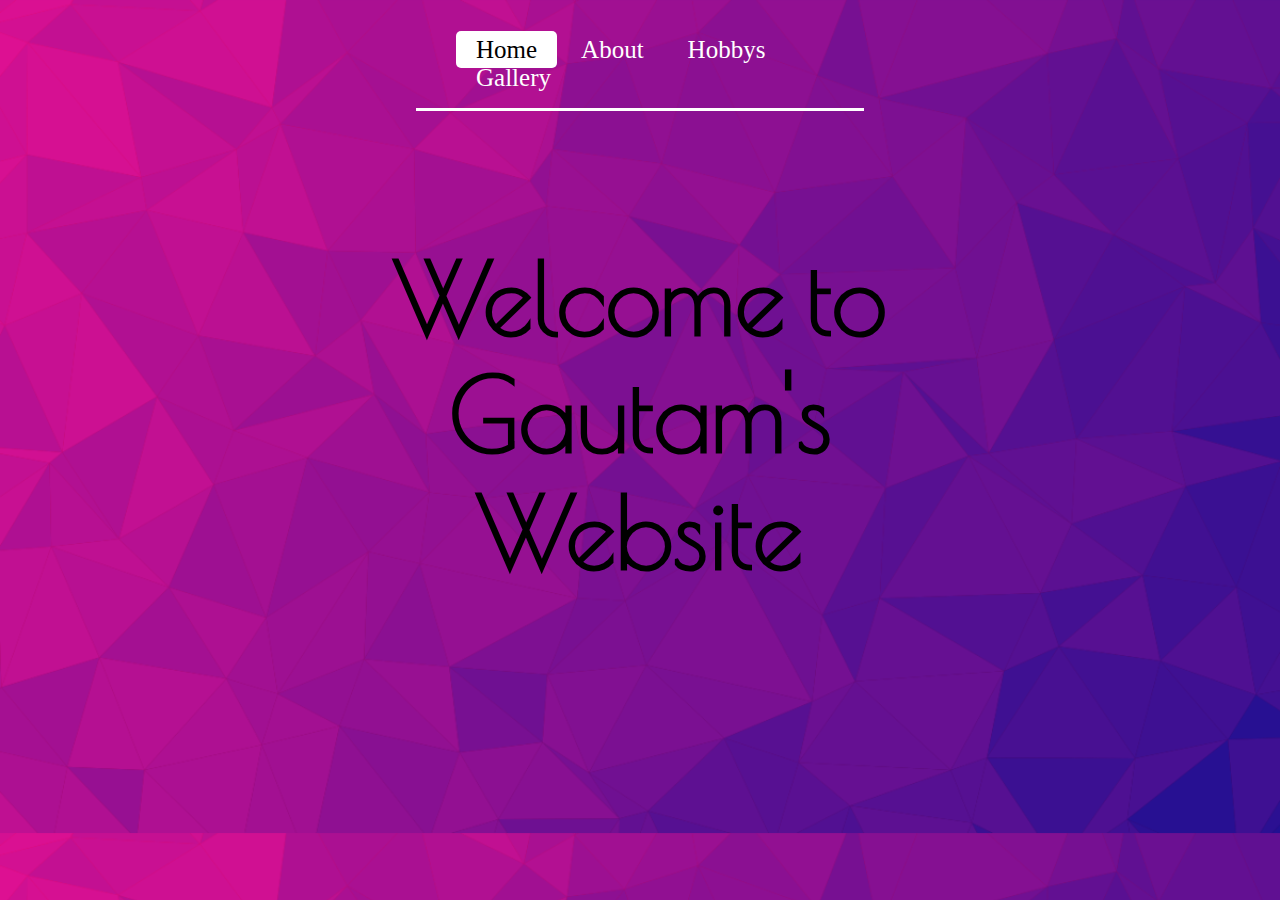
<file: HTML/index.html>
<!DOCTYPE html>
<html lang="en">
<head>
    <meta charset="UTF-8">
    <meta http-equiv="X-UA-Compatible" content="IE=edge">
    <meta name="viewport" content="width=device-width, initial-scale=1.0">
    <title>Gautam Ranjan</title>
    <link rel="stylesheet" href="css/style.css">
    <link rel="preconnect" href="https://fonts.googleapis.com">
<link rel="preconnect" href="https://fonts.gstatic.com" crossorigin>
<link href="https://fonts.googleapis.com/css2?family=Poiret+One&display=swap" rel="stylesheet">
</head>
<body>
    <div class="nav">
        <ul class="navbar">
            <li><a href="#" class ="active">Home</a></li>
            <li><a href="about.html">About</a></li>
            <li><a href="Hobbys.html">Hobbys</a></li>
            <li><a href="gallery.html">Gallery</a></li>
        </ul>
    </div>
    <div>
        <h1>Welcome to Gautam's Website</h1>
    </div>
    
</body>
</html>
</file>
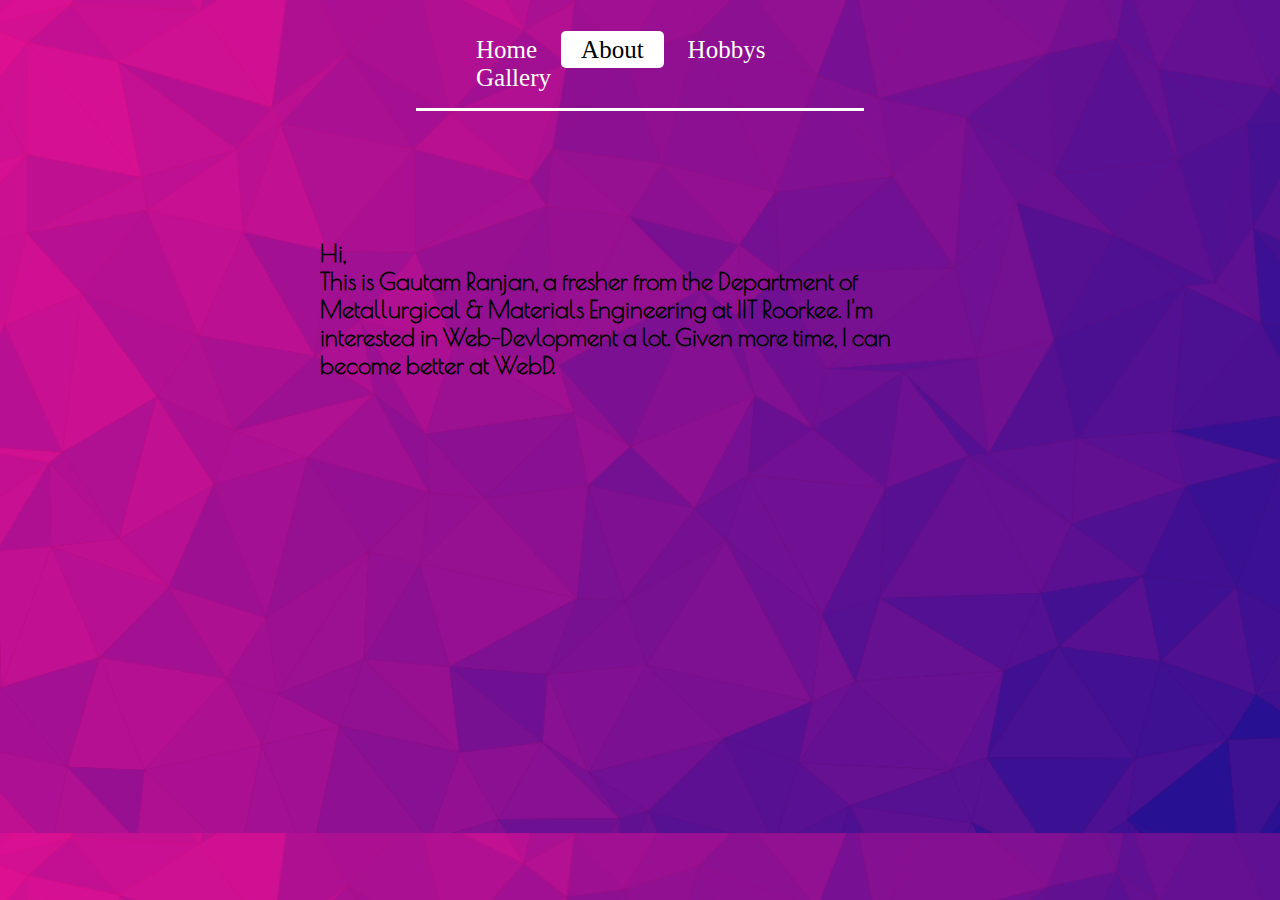
<file: HTML/about.html>
<!DOCTYPE html>
<html lang="en">
<head>
    <meta charset="UTF-8">
    <meta http-equiv="X-UA-Compatible" content="IE=edge">
    <meta name="viewport" content="width=device-width, initial-scale=1.0">
    <title>Gautam Ranjan</title>
    <link rel="stylesheet" href="css/style.css">
    <link rel="preconnect" href="https://fonts.googleapis.com">
<link rel="preconnect" href="https://fonts.gstatic.com" crossorigin>
<link href="https://fonts.googleapis.com/css2?family=Poiret+One&display=swap" rel="stylesheet">
</head>
<body>
    <div class="nav">
        <ul class="navbar">
            <li><a href="index.html">Home</a></li>
            <li><a href="#" class ="active">About</a></li>
            <li><a href="hobbys.html">Hobbys</a></li>
            <li><a href="gallery.html">Gallery</a></li>
        </ul>

    </div>
    <div class="para">
        Hi,<br>
        This is Gautam Ranjan, a fresher from the Department of Metallurgical & Materials Engineering at IIT Roorkee. I'm interested in Web-Devlopment a lot. Given more time, I can become better at WebD.
    </div>
</body>
</html>
</file>
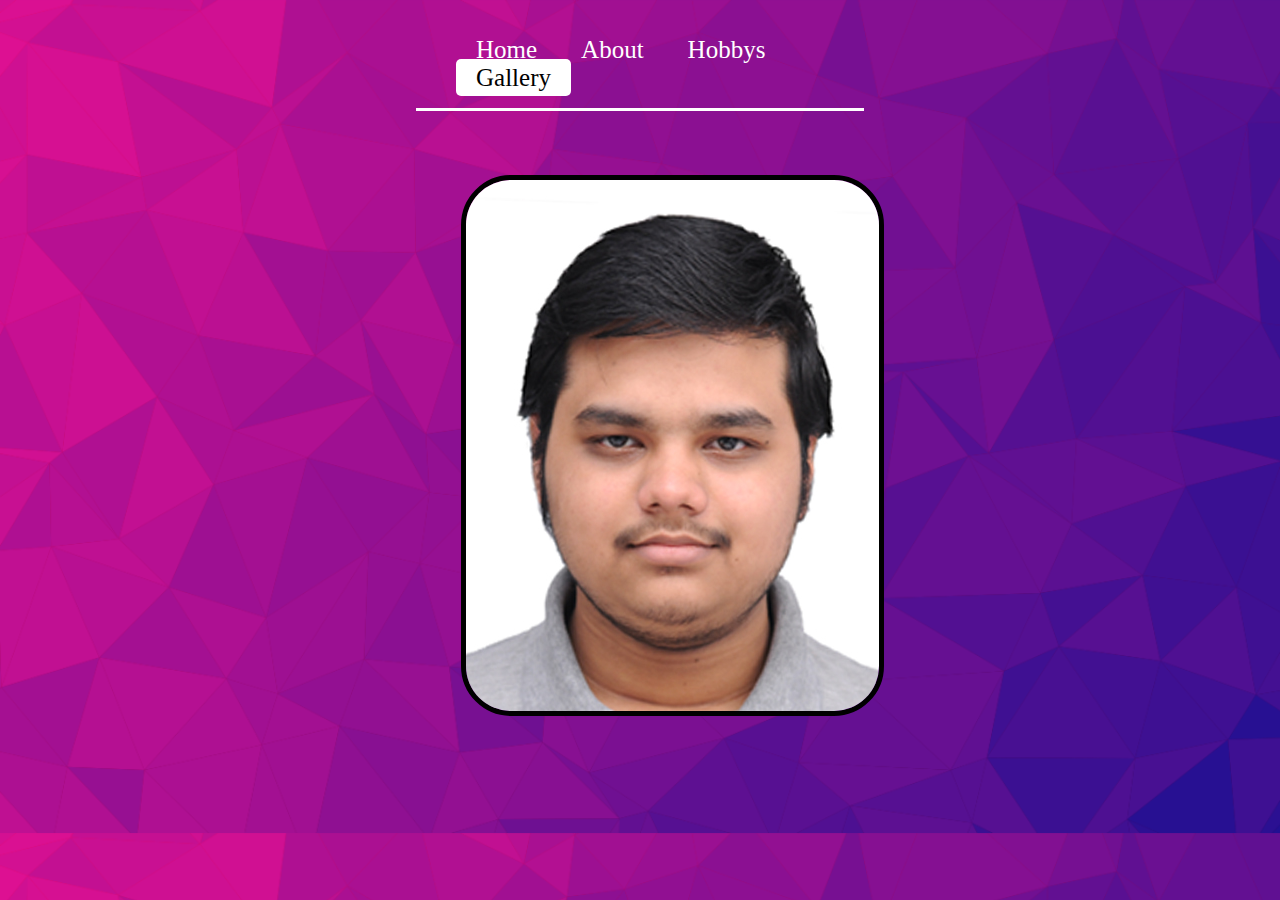
<file: HTML/gallery.html>
<!DOCTYPE html>
<html lang="en">
<head>
    <meta charset="UTF-8">
    <meta http-equiv="X-UA-Compatible" content="IE=edge">
    <meta name="viewport" content="width=device-width, initial-scale=1.0">
    <title>Gautam Ranjan</title>
    <link rel="stylesheet" href="css/style.css">
    <link rel="preconnect" href="https://fonts.googleapis.com">
<link rel="preconnect" href="https://fonts.gstatic.com" crossorigin>
<link href="https://fonts.googleapis.com/css2?family=Poiret+One&display=swap" rel="stylesheet">
</head>
<body>
    <div class="nav">
        <ul class="navbar">
            <li><a href="index.html">Home</a></li>
            <li><a href="about.html">About</a></li>
            <li><a href="hobbys.html">Hobbys</a></li>
            <li><a href="#" class ="active">Gallery</a></li>
        </ul>

    </div>
    <div class="image">
       <img src="css/0210107b.jpg" alt="Profile Pic">
    </div>
</body>
</html>
</file>
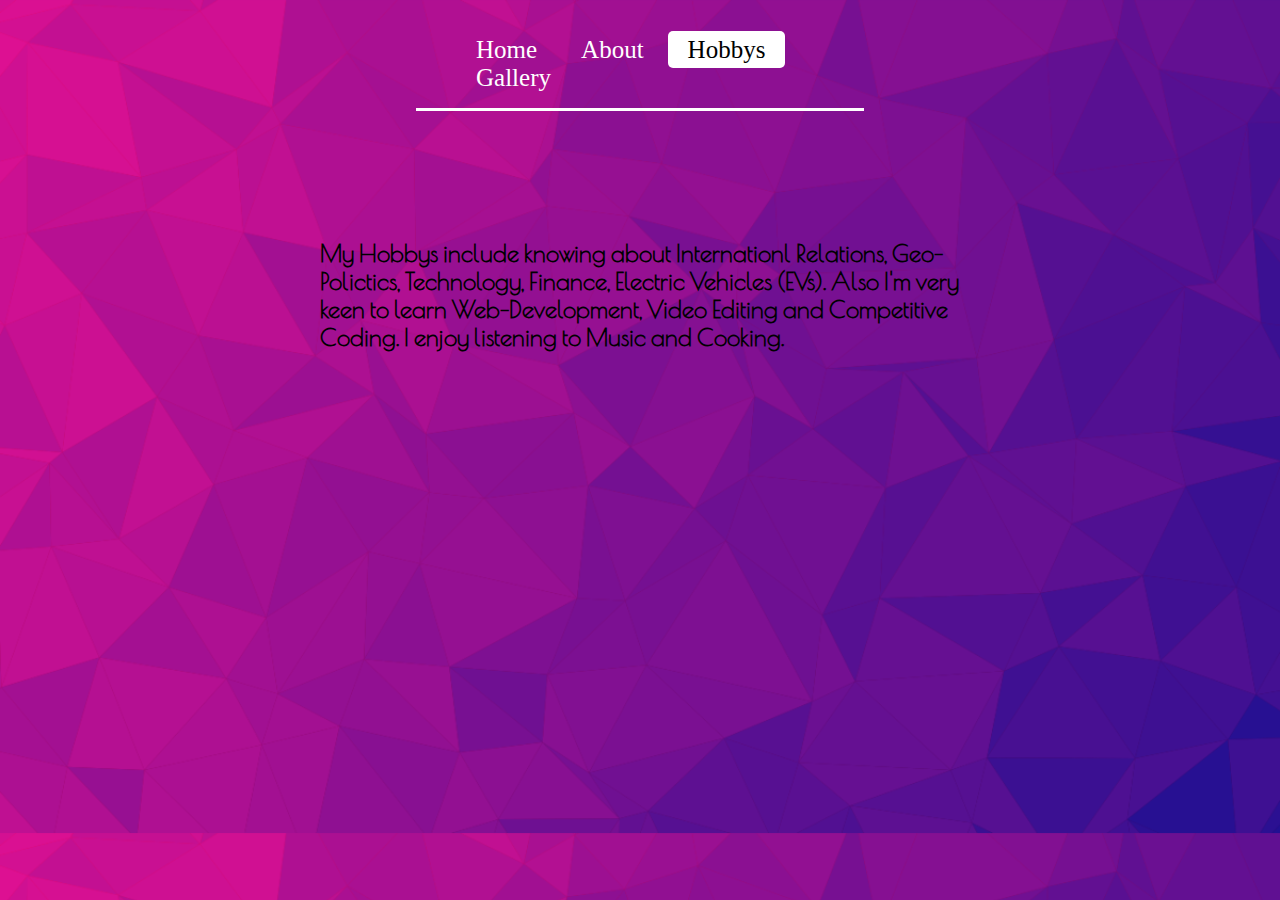
<file: HTML/hobbys.html>
<!DOCTYPE html>
<html lang="en">
<head>
    <meta charset="UTF-8">
    <meta http-equiv="X-UA-Compatible" content="IE=edge">
    <meta name="viewport" content="width=device-width, initial-scale=1.0">
    <title>Gautam Ranjan</title>
    <link rel="stylesheet" href="css/style.css">
    <link rel="preconnect" href="https://fonts.googleapis.com">
<link rel="preconnect" href="https://fonts.gstatic.com" crossorigin>
<link href="https://fonts.googleapis.com/css2?family=Poiret+One&display=swap" rel="stylesheet">
</head>
<body>
    <div class="nav">
        <ul class="navbar">
            <li><a href="index.html">Home</a></li>
            <li><a href="about.html">About</a></li>
            <li><a href="#" class ="active">Hobbys</a></li>
            <li><a href="gallery.html">Gallery</a></li>
        </ul>

    </div>
    <div class="para">
        My Hobbys include knowing about Internationl Relations, Geo-Polictics, Technology, Finance, Electric Vehicles (EVs). Also I'm very keen to learn Web-Development, Video Editing and Competitive Coding. I enjoy listening to Music and Cooking.        
    </div>
</body>
</html>
</file>
<file: HTML/css/style.css>
body{
    margin: 0;
    padding: 0;
    background:url('bg2.png');
    background-size: cover;
}
.nav{
    display: block;
    width: 35%;
    margin: auto;
    margin-top: 20px;
    border-bottom: white solid;
}

.navbar{
    display: inline-block;
}

.navbar li{
    display: inline-block;
    font-size: 25px;
}

.navbar li a{
    color: white;
    text-decoration: none;
    padding: 5px 20px;
}

.navbar li a:hover, .navbar li a.active{
    color: black;
    background-color:white;
    border-radius: 5px;
    padding: 5px 20px;
    transition: 0.5s;
}
h1{
    text-align: center;
    display: block;
    width: 50%;
    margin: auto;
    margin-top: 10%;
    font-size: 100px;
    font-family: 'Poiret One', cursive;
}

.para{
    display: block;
    width: 50%;
    margin: auto;
    margin-top: 10%;
    font-size: x-large;
    font-weight: bold;
    font-family: 'Poiret One', cursive;
}
.image{
    width: 28%;
    margin: auto;
    margin-top: 5%;
}
img{
    border: solid black 5px;
    border-radius: 50px;
}
</file>
